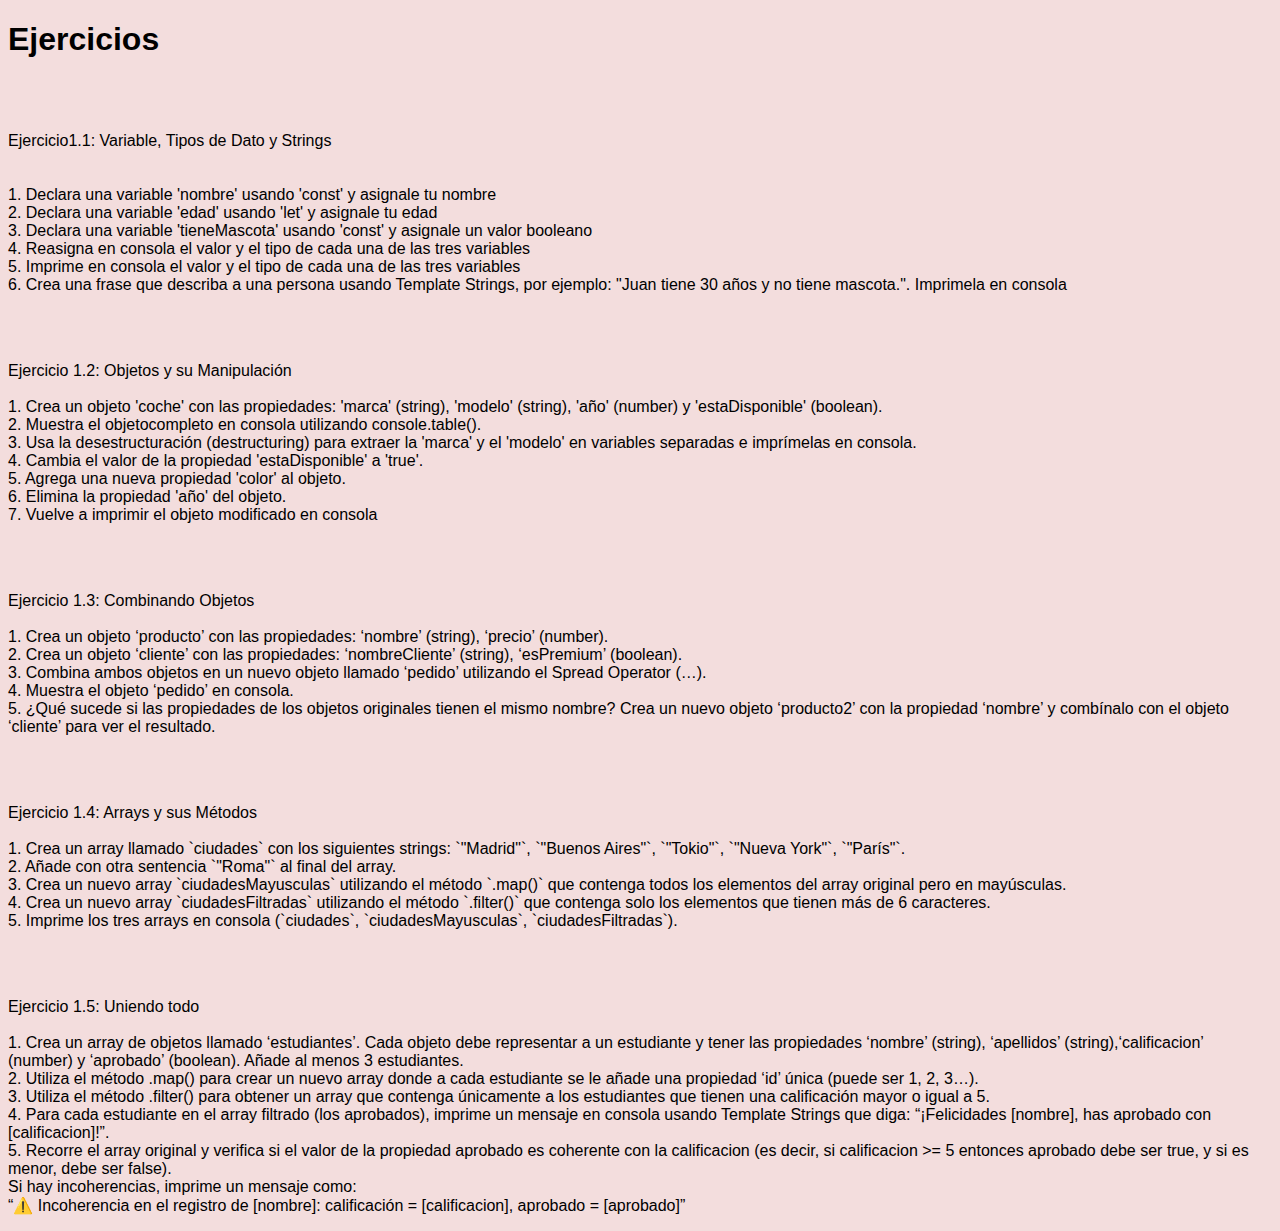
<file: Tema-1/EJER_01/index.html>
<!DOCTYPE html>
<html lang="es">
<head>
    <meta charset="UTF-8">
    <meta name="viewport" content="width=device-width, initial-scale=1.0">
    <link rel="stylesheet" href="estilos/estilos.css">
    <title>Ejer_01</title>
</head>

<body>
    <h1>Ejercicios</h1>
    <br><br>
    <p>
        Ejercicio1.1: Variable, Tipos de Dato y Strings <br>
        <br><br>
        1. Declara una variable 'nombre' usando 'const' y asignale tu nombre <br>
        2. Declara una variable 'edad' usando 'let' y asignale tu edad <br>
        3. Declara una variable 'tieneMascota' usando 'const' y asignale un valor booleano <br>
        4. Reasigna en consola el valor y el tipo de cada una de las tres variables <br>
        5. Imprime en consola el valor y el tipo de cada una de las tres variables <br>
        6. Crea una frase que describa a una persona usando Template Strings, por ejemplo: "Juan tiene 30 años y no tiene mascota.". Imprimela en consola
        <!-- <script src="scripts/ejer1-1.js"></script> -->
    </p>
    <br><br>
    <p>
        Ejercicio 1.2: Objetos y su Manipulación
        <br><br>
        1. Crea un objeto 'coche' con las propiedades: 'marca' (string), 'modelo' (string), 'año' (number) y 'estaDisponible' (boolean). <br>
        2. Muestra el objetocompleto en consola utilizando console.table().   <br>
        3. Usa la desestructuración (destructuring) para extraer la 'marca' y el 'modelo' en variables separadas e imprímelas en consola.   <br>
        4. Cambia el valor de la propiedad 'estaDisponible' a 'true'.   <br>
        5. Agrega una nueva propiedad 'color' al objeto.   <br>
        6. Elimina la propiedad 'año' del objeto.   <br>
        7. Vuelve a imprimir el objeto modificado en consola <br>
        <!-- <script src="scripts/ejer1-2.js"></script> -->
    </p>
    <br><br>
    <p>
        Ejercicio 1.3: Combinando Objetos
        <br><br>
        1. Crea un objeto ‘producto’ con las propiedades: ‘nombre’ (string), ‘precio’ (number). <br>
        2. Crea un objeto ‘cliente’ con las propiedades: ‘nombreCliente’ (string), ‘esPremium’ (boolean). <br>
        3. Combina ambos objetos en un nuevo objeto llamado ‘pedido’ utilizando el Spread Operator (…). <br>
        4. Muestra el objeto ‘pedido’ en consola. <br>
        5. ¿Qué sucede si las propiedades de los objetos originales tienen el mismo nombre? Crea un nuevo objeto ‘producto2’ con la propiedad ‘nombre’ y combínalo con el objeto ‘cliente’ para ver el resultado. <br>
        <!-- <script src="scripts/ejer1-3.js"></script> -->
    </p>
    <br><br>
    <p>
        Ejercicio 1.4: Arrays y sus Métodos
        <br><br>
        1. Crea un array llamado `ciudades` con los siguientes strings: `"Madrid"`, `"Buenos Aires"`, `"Tokio"`, `"Nueva York"`, `"París"`. <br>
        2. Añade con otra sentencia `"Roma"` al final del array. <br>
        3. Crea un nuevo array `ciudadesMayusculas` utilizando el método `.map()` que contenga todos los elementos del array original pero en mayúsculas. <br>
        4. Crea un nuevo array `ciudadesFiltradas` utilizando el método `.filter()` que contenga solo los elementos que tienen más de 6 caracteres. <br>
        5. Imprime los tres arrays en consola (`ciudades`, `ciudadesMayusculas`, `ciudadesFiltradas`). <br>
        <!-- <script src="scripts/ejer1-4.js"></script> -->
    </p>
    <br><br>
    <p>
        Ejercicio 1.5: Uniendo todo
        <br><br>
        1. Crea un array de objetos llamado ‘estudiantes’. Cada objeto debe representar a un estudiante y tener las propiedades ‘nombre’ (string), ‘apellidos’ (string),‘calificacion’ (number) y ‘aprobado’ (boolean). Añade al menos 3 estudiantes. <br>
        2. Utiliza el método .map() para crear un nuevo array donde a cada estudiante se le añade una propiedad ‘id’ única (puede ser 1, 2, 3…). <br>
        3. Utiliza el método .filter() para obtener un array que contenga únicamente a los estudiantes que tienen una calificación mayor o igual a 5. <br>
        4. Para cada estudiante en el array filtrado (los aprobados), imprime un mensaje en consola usando Template Strings que diga: “¡Felicidades [nombre], has aprobado con [calificacion]!”. <br>
        5. Recorre el array original y verifica si el valor de la propiedad aprobado es coherente con la calificacion (es decir, si calificacion >= 5 entonces aprobado debe ser true, y si es menor, debe ser false). <br>
        Si hay incoherencias, imprime un mensaje como: <br>
        “⚠️ Incoherencia en el registro de [nombre]: calificación = [calificacion], aprobado = [aprobado]” <br>
        <script src="scripts/ejer1-5.js"></script>
    </p>
    
</body>
</html>
</file>
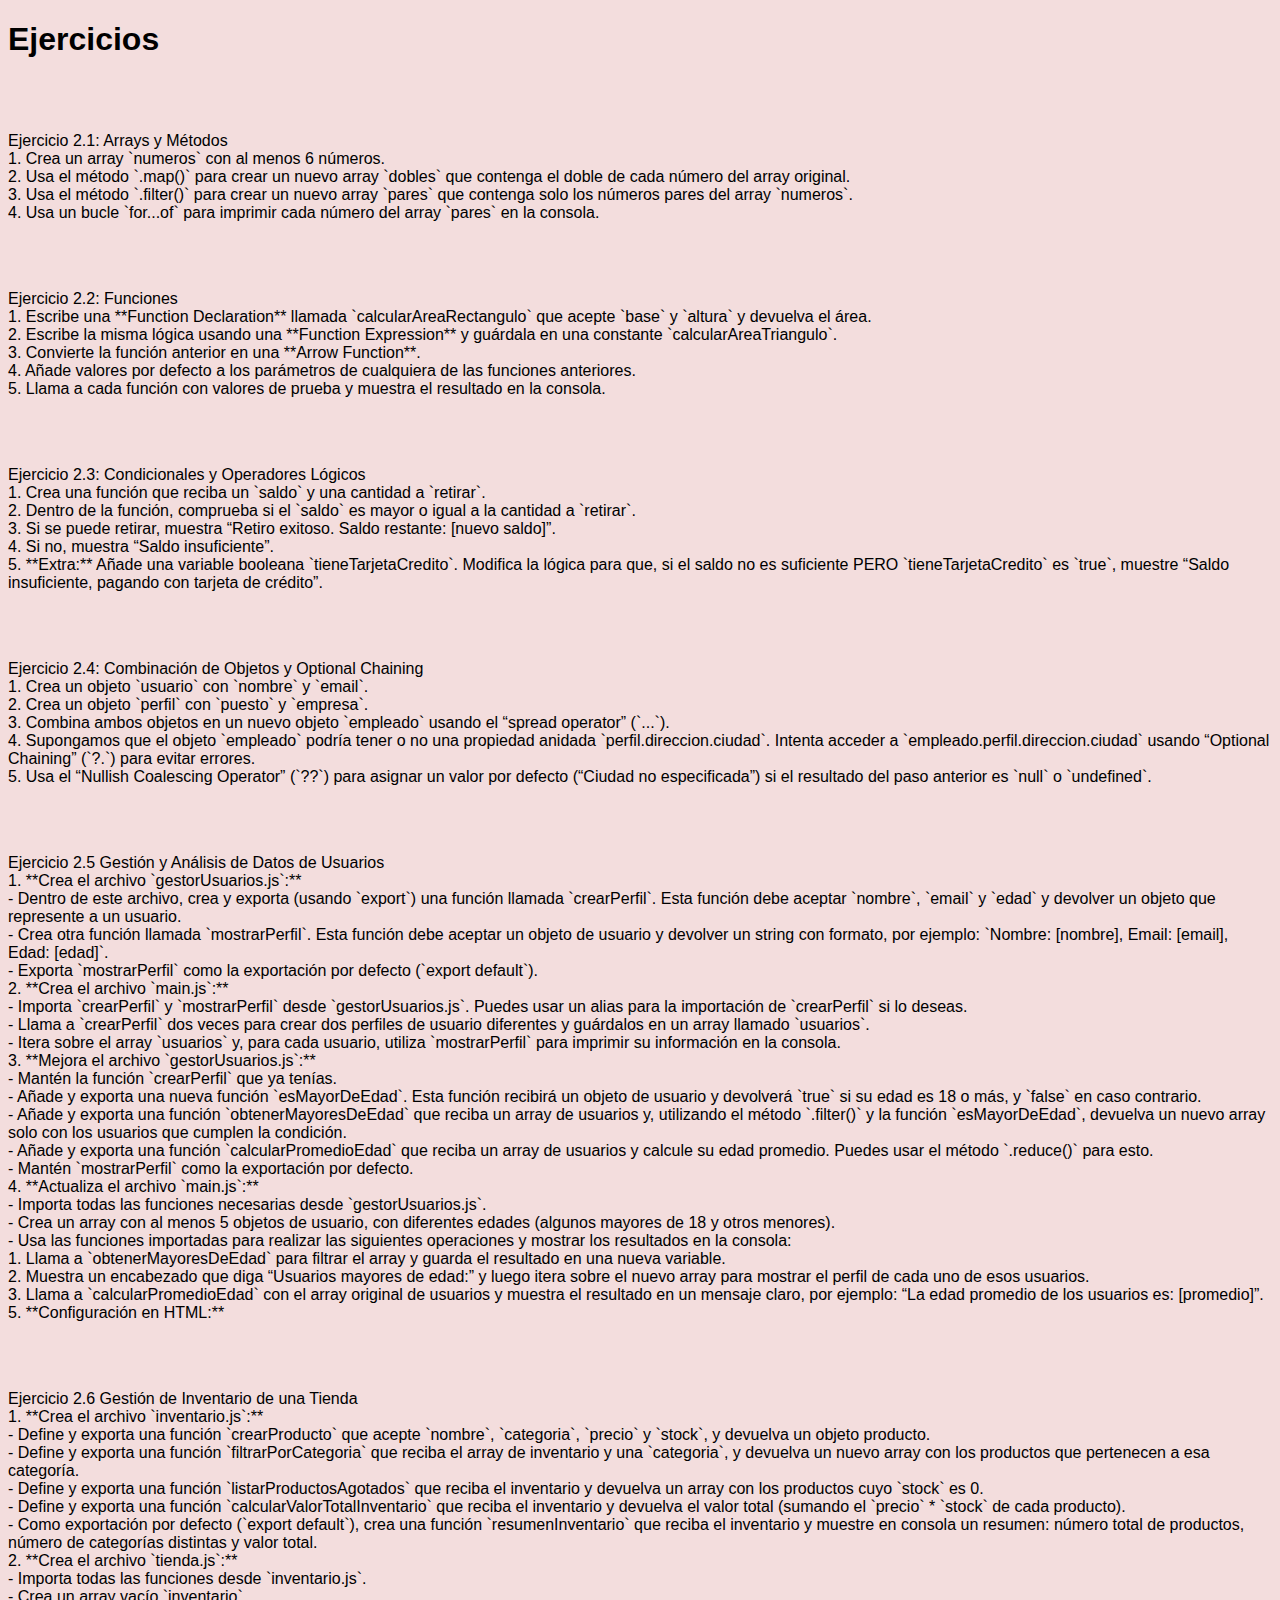
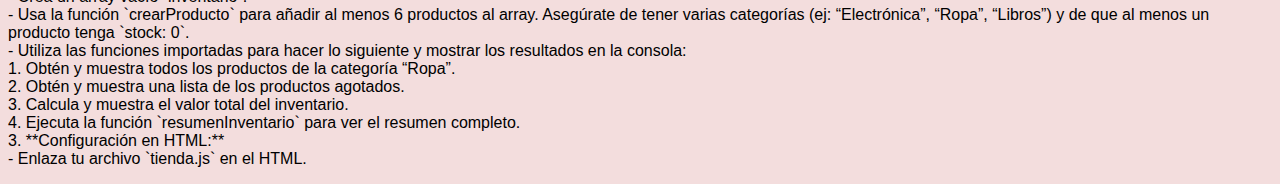
<file: Tema-1/EJER_02/index.html>
<!DOCTYPE html>
<html lang="es">
<head>
    <meta charset="UTF-8">
    <meta name="viewport" content="width=device-width, initial-scale=1.0">
    <link rel="stylesheet" href="estilos/estilos.css">
    <title>Ejer-02</title>
</head>
<body>
    <h1>Ejercicios</h1>
    <br><br>
    <p>
        Ejercicio 2.1: Arrays y Métodos
        <br>
        1. Crea un array `numeros` con al menos 6 números. <br>
        2. Usa el método `.map()` para crear un nuevo array `dobles` que contenga el doble de cada número del array original. <br>
        3. Usa el método `.filter()` para crear un nuevo array `pares` que contenga solo los números pares del array `numeros`. <br>
        4. Usa un bucle `for...of` para imprimir cada número del array `pares` en la consola. <br>
        <!-- <script type="module" src="scripts/ejer2-1.js"></script> -->
    </p>
    <br><br>
    <p>
        Ejercicio 2.2: Funciones
        <br>
        1. Escribe una **Function Declaration** llamada `calcularAreaRectangulo` que acepte `base` y `altura` y devuelva el área. <br>
        2. Escribe la misma lógica usando una **Function Expression** y guárdala en una constante `calcularAreaTriangulo`. <br>
        3. Convierte la función anterior en una **Arrow Function**. <br>
        4. Añade valores por defecto a los parámetros de cualquiera de las funciones anteriores. <br>
        5. Llama a cada función con valores de prueba y muestra el resultado en la consola. <br>
        <!-- <script type="module" src="scripts/ejer2-2.js"></script> -->
    </p>
    <br><br>
    <p>
         Ejercicio 2.3: Condicionales y Operadores Lógicos
         <br>
        1. Crea una función que reciba un `saldo` y una cantidad a `retirar`. <br>
        2. Dentro de la función, comprueba si el `saldo` es mayor o igual a la cantidad a `retirar`. <br>
        3. Si se puede retirar, muestra “Retiro exitoso. Saldo restante: [nuevo saldo]”. <br>
        4. Si no, muestra “Saldo insuficiente”. <br>
        5. **Extra:** Añade una variable booleana `tieneTarjetaCredito`. Modifica la lógica para que, si el saldo no es suficiente PERO `tieneTarjetaCredito` es `true`, muestre “Saldo insuficiente, pagando con tarjeta de crédito”. <br>
        <!-- <script type="module" src="scripts/ejer2-3.js"></script> -->
    </p>
    <br><br>
    <p>
         Ejercicio 2.4: Combinación de Objetos y Optional Chaining
        <br>
        1. Crea un objeto `usuario` con `nombre` y `email`. <br>
        2. Crea un objeto `perfil` con `puesto` y `empresa`. <br>
        3. Combina ambos objetos en un nuevo objeto `empleado` usando el “spread operator” (`...`). <br>
        4. Supongamos que el objeto `empleado` podría tener o no una propiedad anidada `perfil.direccion.ciudad`. Intenta acceder a `empleado.perfil.direccion.ciudad` usando “Optional Chaining” (`?.`) para evitar errores. <br>
        5. Usa el “Nullish Coalescing Operator” (`??`) para asignar un valor por defecto (“Ciudad no especificada”) si el resultado del paso anterior es `null` o `undefined`. <br>
        <!-- <script type="module" src="scripts/ejer2-4.js"></script> -->
    </p>
    <br><br>
    <p>
         Ejercicio 2.5 Gestión y Análisis de Datos de Usuarios
        <br>
        1. **Crea el archivo `gestorUsuarios.js`:** <br>
        - Dentro de este archivo, crea y exporta (usando `export`) una función llamada `crearPerfil`. Esta función debe aceptar `nombre`, `email` y `edad` y devolver un objeto que represente a un usuario. <br>
        - Crea otra función llamada `mostrarPerfil`. Esta función debe aceptar un objeto de usuario y devolver un string con formato, por ejemplo: `Nombre: [nombre], Email: [email], Edad: [edad]`. <br>
        - Exporta `mostrarPerfil` como la exportación por defecto (`export default`). <br>
        2. **Crea el archivo `main.js`:** <br>
        - Importa `crearPerfil` y `mostrarPerfil` desde `gestorUsuarios.js`. Puedes usar un alias para la importación de `crearPerfil` si lo deseas. <br>
        - Llama a `crearPerfil` dos veces para crear dos perfiles de usuario diferentes y guárdalos en un array llamado `usuarios`. <br>
        - Itera sobre el array `usuarios` y, para cada usuario, utiliza `mostrarPerfil` para imprimir su información en la consola. <br>
        3. **Mejora el archivo `gestorUsuarios.js`:** <br>
        - Mantén la función `crearPerfil` que ya tenías. <br>
        - Añade y exporta una nueva función `esMayorDeEdad`. Esta función recibirá un objeto de usuario y devolverá `true` si su edad es 18 o más, y `false` en caso contrario. <br>
        - Añade y exporta una función `obtenerMayoresDeEdad` que reciba un array de usuarios y, utilizando el método `.filter()` y la función `esMayorDeEdad`, devuelva un nuevo array solo con los usuarios que cumplen la condición. <br>
        - Añade y exporta una función `calcularPromedioEdad` que reciba un array de usuarios y calcule su edad promedio. Puedes usar el método `.reduce()` para esto. <br>
        - Mantén `mostrarPerfil` como la exportación por defecto. <br>
        4. **Actualiza el archivo `main.js`:** <br>
        - Importa todas las funciones necesarias desde `gestorUsuarios.js`. <br>
        - Crea un array con al menos 5 objetos de usuario, con diferentes edades (algunos mayores de 18 y otros menores). <br>
        - Usa las funciones importadas para realizar las siguientes operaciones y mostrar los resultados en la consola: <br>
        1. Llama a `obtenerMayoresDeEdad` para filtrar el array y guarda el resultado en una nueva variable. <br>
        2. Muestra un encabezado que diga “Usuarios mayores de edad:” y luego itera sobre el nuevo array para mostrar el perfil de cada uno de esos usuarios. <br>
        3. Llama a `calcularPromedioEdad` con el array original de usuarios y muestra el resultado en un mensaje claro, por ejemplo: “La edad promedio de los usuarios es: [promedio]”. <br>
        5. **Configuración en HTML:** <br>
        <!-- - Para probar este código en un navegador, recuerda que debes enlazar tu archivo `main.js` en el HTML usando el atributo `type="module"` en la etiqueta script: "<script type="module" src="main.js"></script> <br> -->
        <!-- <script type="module" src="scripts/main.js"></script> -->
    </p>
    <br><br>
    <p>
        Ejercicio 2.6 Gestión de Inventario de una Tienda
        <br>
        1. **Crea el archivo `inventario.js`:** <br>
        - Define y exporta una función `crearProducto` que acepte `nombre`, `categoria`, `precio` y `stock`, y devuelva un objeto producto. <br>
        - Define y exporta una función `filtrarPorCategoria` que reciba el array de inventario y una `categoria`, y devuelva un nuevo array con los productos que pertenecen a esa categoría. <br>
        - Define y exporta una función `listarProductosAgotados` que reciba el inventario y devuelva un array con los productos cuyo `stock` es 0. <br>
        - Define y exporta una función `calcularValorTotalInventario` que reciba el inventario y devuelva el valor total (sumando el `precio` * `stock` de cada producto). <br>
        - Como exportación por defecto (`export default`), crea una función `resumenInventario` que reciba el inventario y muestre en consola un resumen: número total de productos, número de categorías distintas y valor total. <br>
        2. **Crea el archivo `tienda.js`:** <br>
        - Importa todas las funciones desde `inventario.js`. <br>
        - Crea un array vacío `inventario`. <br>
        - Usa la función `crearProducto` para añadir al menos 6 productos al array. Asegúrate de tener varias categorías (ej: “Electrónica”, “Ropa”, “Libros”) y de que al menos un producto tenga `stock: 0`. <br>
        - Utiliza las funciones importadas para hacer lo siguiente y mostrar los resultados en la consola: <br>
        1. Obtén y muestra todos los productos de la categoría “Ropa”. <br>
        2. Obtén y muestra una lista de los productos agotados. <br>
        3. Calcula y muestra el valor total del inventario. <br>
        4. Ejecuta la función `resumenInventario` para ver el resumen completo. <br>
        3. **Configuración en HTML:** <br>
        - Enlaza tu archivo `tienda.js` en el HTML. <br>
        <script type="module" src="scripts/tienda.js"></script>
    </p>
    </body>
    </html>
</file>
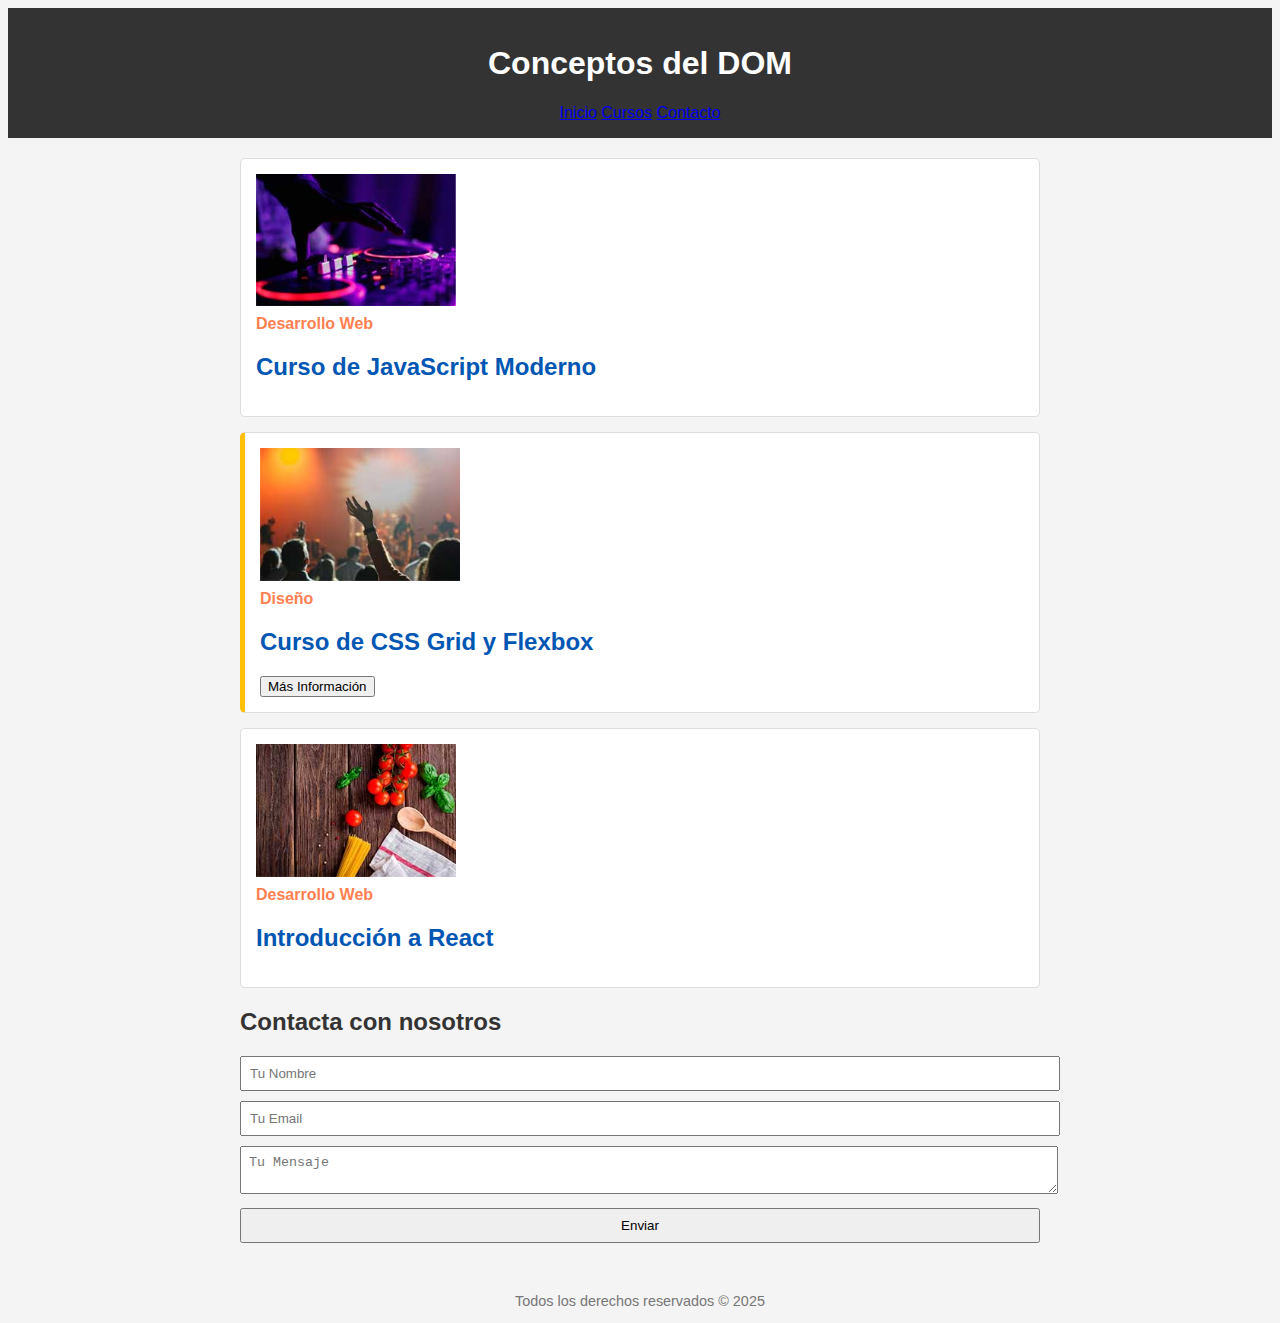
<file: Tema-3/Ejer_04/index.html>
<!DOCTYPE html>
<html lang="es">
<head>
    <meta charset="UTF-8">
    <meta name="viewport" content="width=device-width, initial-scale=1.0">
    <title>Práctica de DOM</title>
    <link rel="stylesheet" href="estilos.css">
       
</head>
<body>

    <header id="header-principal">
        <h1 id="titulo-principal">Conceptos del DOM</h1>
        <nav class="navegacion">
            <a href="#">Inicio</a>
            <a href="#">Cursos</a>
            <a href="#">Contacto</a>
        </nav>
    </header>

    <main class="container">
        <section id="lista-cursos">
            <div class="card">
                <img src="img/hacer1.jpg" width="200">
                <div class="info">
                    <p class="categoria">Desarrollo Web</p>
                    <h2>Curso de JavaScript Moderno</h2>
                </div>
            </div>

            <div class="card premium">
                <img src="img/hacer2.jpg" width="200">
                <div class="info">
                    <p class="categoria">Diseño</p>
                    <h2>Curso de CSS Grid y Flexbox</h2>
                    <button id="btn-info-premium">Más Información</button>
                </div>
            </div>

            <div class="card">
                <img src="img/hacer3.jpg" width="200">
                <div class="info">
                    <p class="categoria">Desarrollo Web</p>
                    <h2>Introducción a React</h2>
                    <p class="oculto" data-precio="20">Este es un texto oculto con información.</p>
                </div>
            </div>
        </section>

        <section id="formulario-seccion">
            <form id="formulario-contacto">
                <h2>Contacta con nosotros</h2>
                <input type="text" id="nombre" name="nombre" placeholder="Tu Nombre">
                <input type="email" id="email" name="email" placeholder="Tu Email">
                <textarea id="mensaje" name="mensaje" placeholder="Tu Mensaje"></textarea>
                <input type="submit" value="Enviar">
            </form>
        </section>
    </main>

    <footer id="footer-principal">
        <p>Todos los derechos reservados &copy; 2025</p>
    </footer>   
</body>
</html>
</file>
<file: Tema-1/EJER_01/estilos/estilos.css>
body{
    font-family: Arial, Helvetica, sans-serif;
    background-color: rgb(243, 221, 221);
}
</file>
<file: Tema-1/EJER_02/estilos/estilos.css>
body{
    font-family: Arial, Helvetica, sans-serif;
    background-color: rgb(243, 221, 221);
}
</file>
<file: Tema-3/Ejer_04/estilos.css>
body {
     font-family: sans-serif;
     background-color: #f4f4f4;
     color: #333;
 }

 .container {
     max-width: 800px;
     margin: auto;
     padding: 20px;
 }

 header {
     background-color: #333;
     color: white;
     padding: 1rem;
     text-align: center;
 }

 .card {
     background-color: white;
     border: 1px solid #ddd;
     padding: 15px;
     margin-bottom: 15px;
     border-radius: 5px;
 }

 .card h2 {
     color: #0056b3;
 }

 .premium {
     border-left: 5px solid #ffc107;
 }

 .info p {
     margin: 5px 0;
 }

 .info .categoria {
     font-weight: bold;
     color: #ff7f50;
 }

 .oculto {
     display: none;
 }

 form {
     margin-top: 20px;
 }

 form input,
 form textarea {
     width: 100%;
     padding: 8px;
     margin-bottom: 10px;
 }

 footer {
     text-align: center;
     margin-top: 20px;
     font-size: 0.9em;
     color: #777;
 }
</file>
